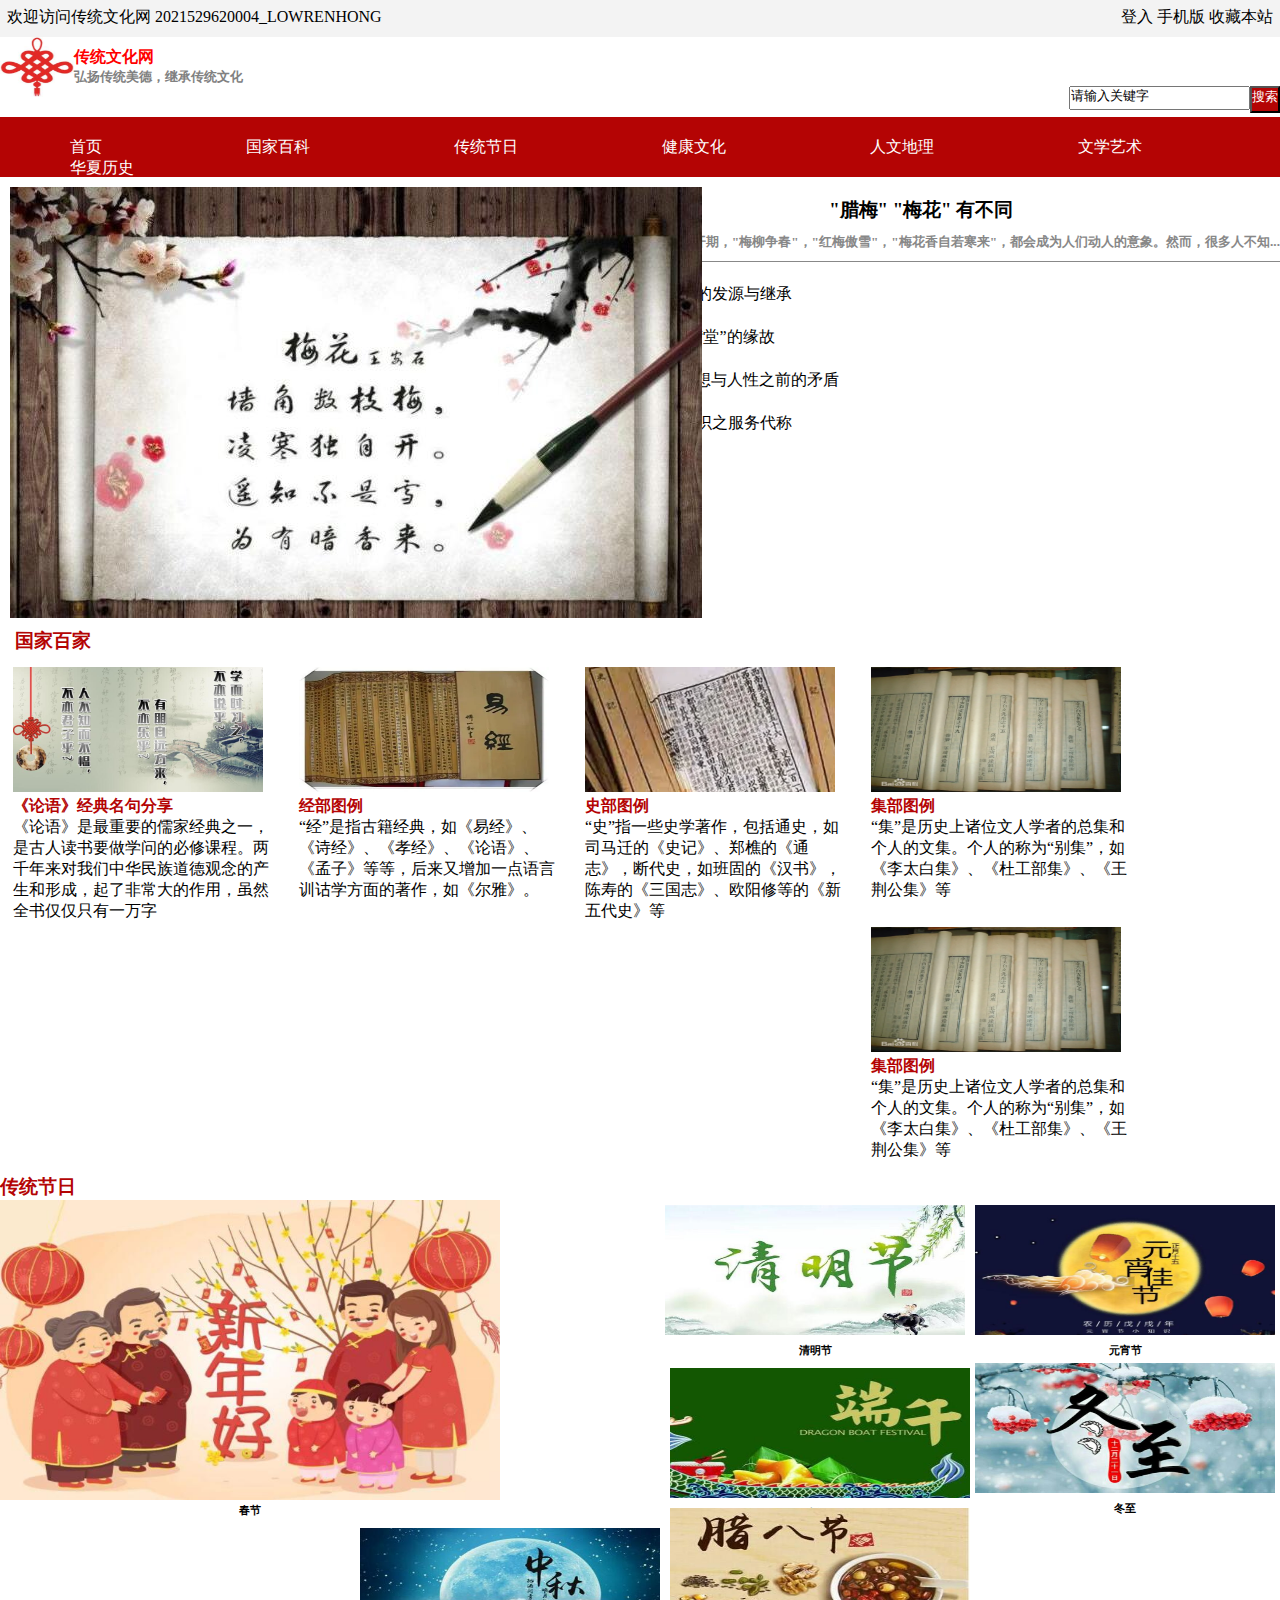
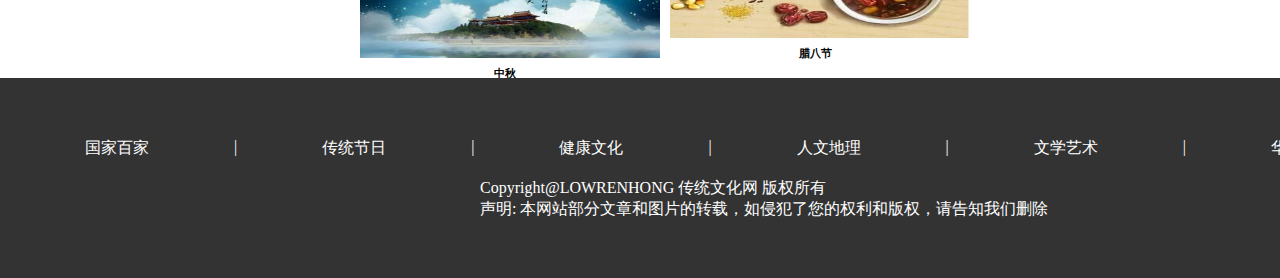
<file: WEB/Project2/Project 2/index.html>
<!DOCTYPE html>
<html lang="en">
<head>
    <meta charset="UTF-8">
    <meta name="viewport" content="width=device-width, initial-scale=1.0">
    <title>2021529620004_LOWRENHONG</title>
    <link href="style.css" rel="stylesheet" type="text/css">
</head>
<body>
    <div class="header_top">
        <ul class="left">
            <li>
                <a href="index.html">欢迎访问传统文化网</a>
                <a href="name.html" >2021529620004_LOWRENHONG</a>
            </li>
        </ul>
        <ul class="right">
            <li>
                <a href="login.html">登入</a>
                <a href="phoneversion.html" >手机版</a>
                <a href="favouritewebsite.html" >收藏本站</a>
            </li>
        </ul>
    </div>
    <div class="header_medium">
        <img src="传统文化2.jpg" alt="#" class="left">
        <h4 class="title">传统文化网</h4>
        <h5 class="title_des">弘扬传统美德，继承传统文化</h5>
        <button class="right">搜索</button>
        <input value="请输入关键字" class="right">
    </div>
    <div class="header_bottom">
        <ul>
            <li>
                <a href="index.html">首页</a>
                <a href="countrywiki.html">国家百科</a>
                <a href="traditionalday.html">传统节日</a>
                <a href="healthyculture.html">健康文化</a>
                <a href="geography.html">人文地理</a>
                <a href="art.html">文学艺术</a>
                <a href="chinahistory.html">华夏历史</a>
            </li>
        </ul>
    </div>
    <div class="body_top">
        <img src="banner.jpg" alt="image1">
        <img src="中国节日.jpg" alt="image2">
        <img src="重阳节.jpg" alt="image3">
    </div>
    <script src="script.js"></script>
    <div class="body_medium right">
        <h3 align="center">"腊梅" "梅花" 有不同</h3>
        <h5>每当梅花进入旺盛开期，"梅柳争春"，"红梅傲雪"，"梅花香自若寒来"，都会成为人们动人的意象。然而，很多人不知...</h5>
        <ul>
            <li>
                <a href="">中国端午节文化的发源与继承</a>
            </li>
            <li>
                <a href="">中国药店名称为“堂”的缘故</a>
            </li>
            <li>
                <a href="">墨家的“节用”思想与人性之前的矛盾</a>
            </li>
            <li>
                <a href="">中国古代文化常识之服务代称</a>
            </li>
            <li>
                <a href="">中秋节</a>
            </li>
            <li>
                <a href="">端午节</a>
            </li>
            <li>
                <a href="">春节</a>
            </li>
            <li>
                <a href="">冬至</a>
            </li>
            </li>
        </ul>
    </div>
    <div class="body_bottom left">
        <div class="bbtitle">
            <h3>国家百家</h3>
        </div>
        <ul>
            <li class="left">
                <img src="zaoan4.jpg">
                <h4>《论语》经典名句分享</h4>
                <p>《论语》是最重要的儒家经典之一，是古人读书要做学问的必修课程。两千年来对我们中华民族道德观念的产生和形成，起了非常大的作用，虽然全书仅仅只有一万字</p>
            </li>
            <li class="left">
                <img src="经.webp">
                <h4>经部图例</h4>
                <p>“经”是指古籍经典，如《易经》、《诗经》、《孝经》、《论语》、《孟子》等等，后来又增加一点语言训诂学方面的著作，如《尔雅》。</p>
            </li>
            <li class="left">
                <img src="史.webp">
                <h4>史部图例</h4>
                <p>“史”指一些史学著作，包括通史，如司马迁的《史记》、郑樵的《通志》，断代史，如班固的《汉书》，陈寿的《三国志》、欧阳修等的《新五代史》等</p>
            </li>
            <li class="left">
                <img src="集部图例.webp">
                <h4>集部图例</h4>
                <p>“集”是历史上诸位文人学者的总集和个人的文集。个人的称为“别集”，如《李太白集》、《杜工部集》、《王荆公集》等</p>
            </li>
            <li class="left">
                <img src="集部图例.webp">
                <h4>集部图例</h4>
                <p>“集”是历史上诸位文人学者的总集和个人的文集。个人的称为“别集”，如《李太白集》、《杜工部集》、《王荆公集》等</p>
            </li>
        </ul>
    </div>
    <div class="body_bottom2 left">
        <h3>传统节日</h3>
        <ul>
            <li class="left">
                <img src="春节.jpg" width="500px" height="300px">
                <h6 align="center">春节</h6>
            </li>
            <li class="right">
                <img src="元宵节.jpg" class="img">
                <h6 align="center">元宵节</h6>
            </li>
            <li class="right">
                <img src="清明节.jpg" class="img">
                <h6 align="center">清明节</h6>
            </li>
            <li class="right">
                <img src="冬至.jpg" class="img">
                <h6 align="center">冬至</h6>
            </li>
            <li class="right img">
                <img src="端午.jpg" class="img">
                <h6 align="center">端午</h6>
            </li>
            <li class="right img">
                <img src="腊八节.jpg" class="img">
                <h6 align="center">腊八节</h6>
            </li>
            <li class="right img">
                <img src="中秋.jpg" class="img">
                <h6 align="center">中秋</h6>
            </li>
        </ul>

    </div>
    <div class="footer left">
        <div class="footer_top">
            <ul>
                <li class="left">
                    <a href="countrywiki.html">国家百家</a>
                </li>
                <li class="left blank">
                    |
                </li>
                <li  class="left">
                    <a href="traditionalday.html">传统节日</a>
                </li>
                <li class="left blank">
                    |
                </li>
                <li  class="left">
                    <a href="healthyculture.html">健康文化</a>
                </li>
                <li class="left blank">
                    |
                </li>
                <li class="left">
                    <a href="geography.html">人文地理</a>
                </li>
                <li class="left blank">
                    |
                </li>
                <li class="left">
                    <a href="art.html">文学艺术</a>
                </li>
                <li class="left blank">
                    |
                </li>
                <li class="left">
                    <a href="chinahistory.html">华夏历史</a>
                </li>
            </ul>
        </div>
        <div class="footer_bottom">
            <p>Copyright@LOWRENHONG 传统文化网 版权所有</p>
            <p>声明: 本网站部分文章和图片的转载，如侵犯了您的权利和版权，请告知我们删除</p>
        </div>
    </div>
</body>
</html>
</file>
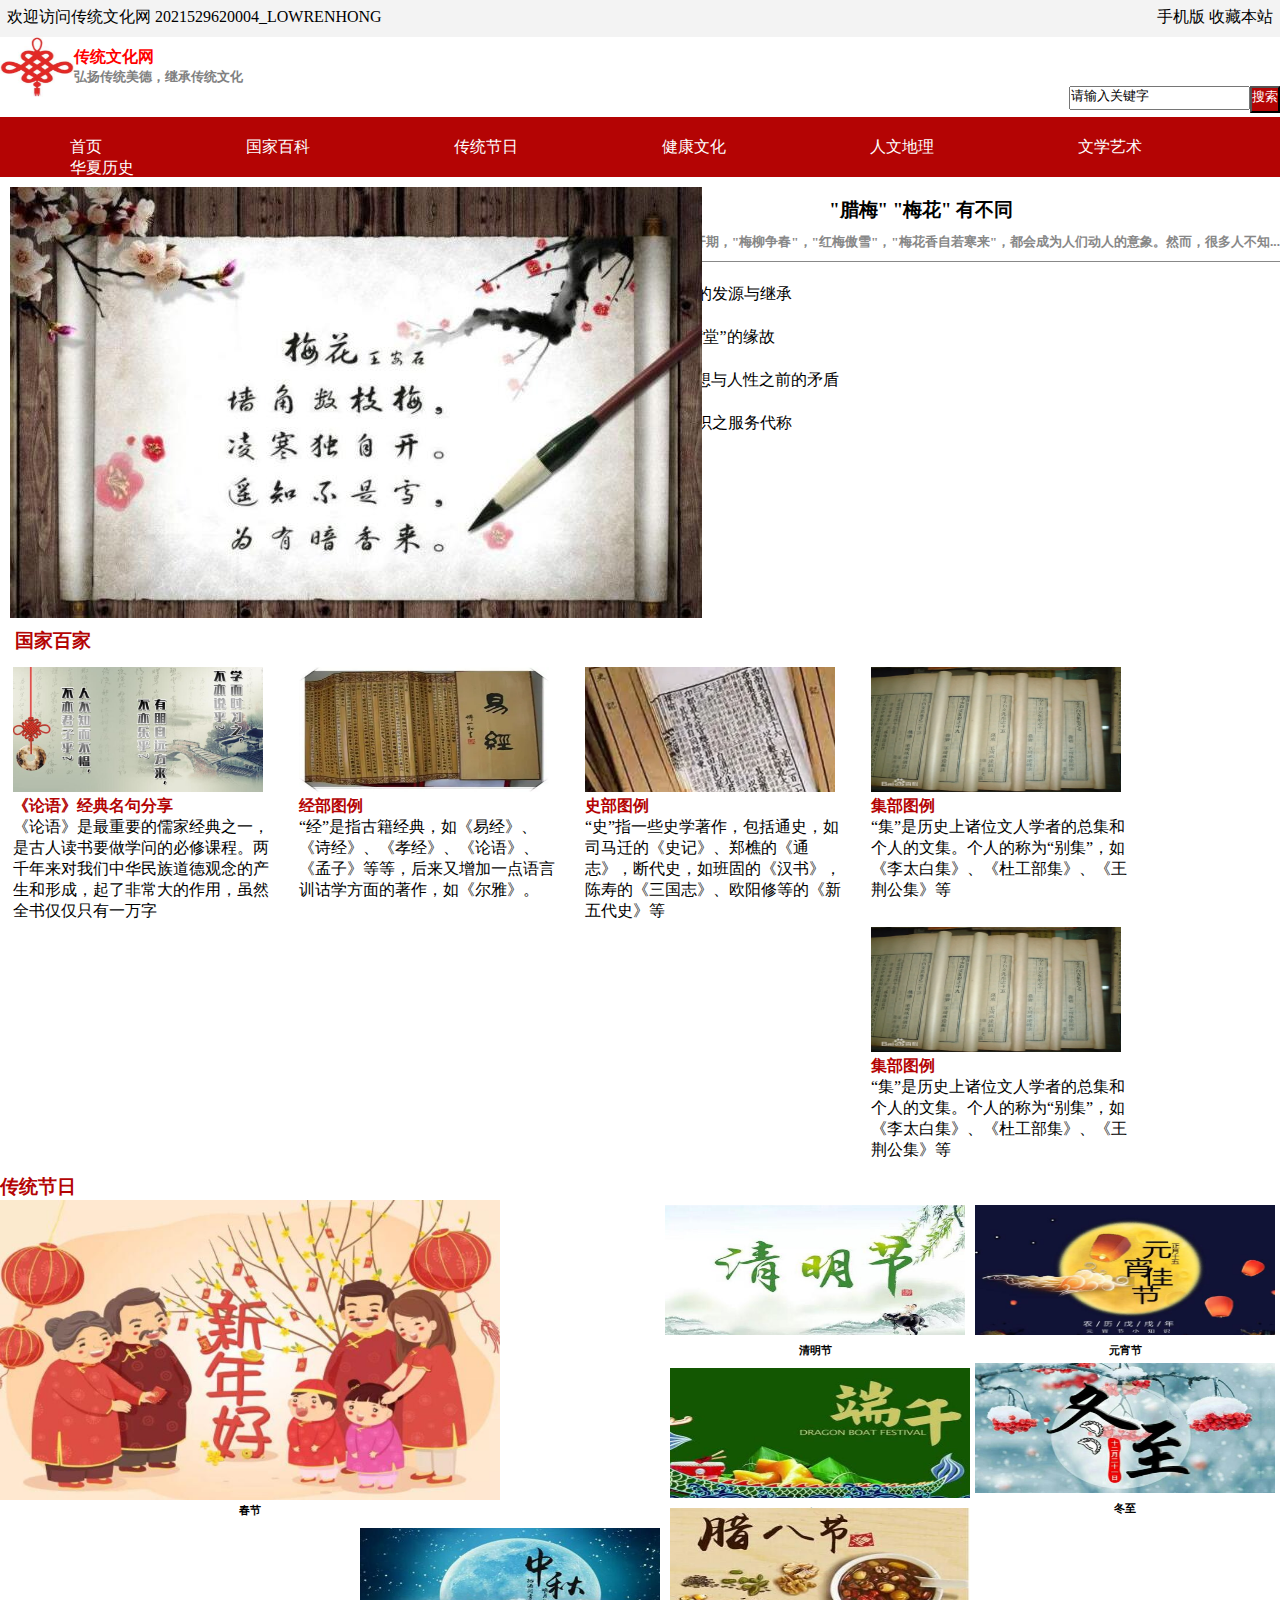
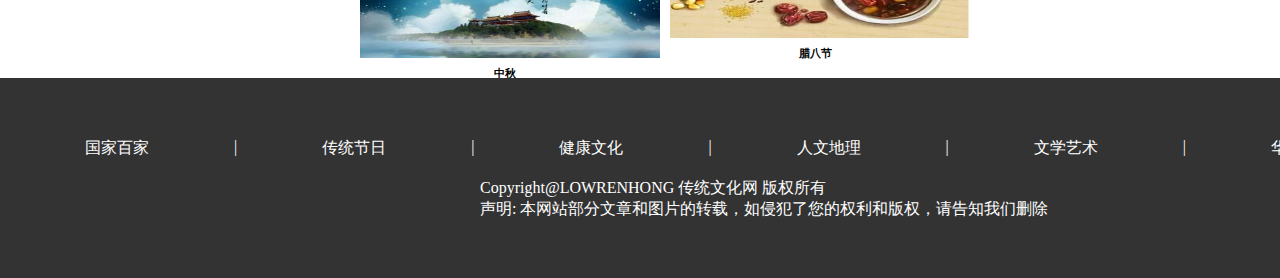
<file: WEB/Project2/Project 2/indexuser.html>
<!DOCTYPE html>
<html lang="en">
<head>
    <meta charset="UTF-8">
    <meta name="viewport" content="width=device-width, initial-scale=1.0">
    <title>2021529620004_LOWRENHONG</title>
    <link href="style.css" rel="stylesheet" type="text/css">
</head>
<body>
    <div class="header_top">
        <ul class="left">
            <li>
                <a href="index.html">欢迎访问传统文化网</a>
                <a href="name.html" >2021529620004_LOWRENHONG</a>
            </li>
        </ul>
        <ul class="right">
            <li>
                <a href="phoneversion.html" >手机版</a>
                <a href="favouritewebsite.html" >收藏本站</a>
            </li>
        </ul>
    </div>
    <div class="header_medium">
        <img src="传统文化2.jpg" alt="#" class="left">
        <h4 class="title">传统文化网</h4>
        <h5 class="title_des">弘扬传统美德，继承传统文化</h5>
        <button class="right">搜索</button>
        <input value="请输入关键字" class="right">
    </div>
    <div class="header_bottom">
        <ul>
            <li>
                <a href="index.html">首页</a>
                <a href="countrywiki.html">国家百科</a>
                <a href="traditionalday.html">传统节日</a>
                <a href="healthyculture.html">健康文化</a>
                <a href="geography.html">人文地理</a>
                <a href="art.html">文学艺术</a>
                <a href="chinahistory.html">华夏历史</a>
            </li>
        </ul>
    </div>
    <div class="body_top">
        <img src="banner.jpg" class="left">
        <img src="中国节日.jpg" alt="image2">
        <img src="重阳节.jpg" alt="image3">
    </div>
    <script src="script.js"></script>
    <div class="body_medium right">
        <h3 align="center">"腊梅" "梅花" 有不同</h3>
        <h5>每当梅花进入旺盛开期，"梅柳争春"，"红梅傲雪"，"梅花香自若寒来"，都会成为人们动人的意象。然而，很多人不知...</h5>
        <ul>
            <li>
                <a href="">中国端午节文化的发源与继承</a>
            </li>
            <li>
                <a href="">中国药店名称为“堂”的缘故</a>
            </li>
            <li>
                <a href="">墨家的“节用”思想与人性之前的矛盾</a>
            </li>
            <li>
                <a href="">中国古代文化常识之服务代称</a>
            </li>
            <li>
                <a href="">中秋节</a>
            </li>
            <li>
                <a href="">端午节</a>
            </li>
            <li>
                <a href="">春节</a>
            </li>
            <li>
                <a href="">冬至</a>
            </li>
            </li>
        </ul>
    </div>
    <div class="body_bottom left">
        <div class="bbtitle">
            <h3>国家百家</h3>
        </div>
        <ul>
            <li class="left">
                <img src="zaoan4.jpg">
                <h4>《论语》经典名句分享</h4>
                <p>《论语》是最重要的儒家经典之一，是古人读书要做学问的必修课程。两千年来对我们中华民族道德观念的产生和形成，起了非常大的作用，虽然全书仅仅只有一万字</p>
            </li>
            <li class="left">
                <img src="经.webp">
                <h4>经部图例</h4>
                <p>“经”是指古籍经典，如《易经》、《诗经》、《孝经》、《论语》、《孟子》等等，后来又增加一点语言训诂学方面的著作，如《尔雅》。</p>
            </li>
            <li class="left">
                <img src="史.webp">
                <h4>史部图例</h4>
                <p>“史”指一些史学著作，包括通史，如司马迁的《史记》、郑樵的《通志》，断代史，如班固的《汉书》，陈寿的《三国志》、欧阳修等的《新五代史》等</p>
            </li>
            <li class="left">
                <img src="集部图例.webp">
                <h4>集部图例</h4>
                <p>“集”是历史上诸位文人学者的总集和个人的文集。个人的称为“别集”，如《李太白集》、《杜工部集》、《王荆公集》等</p>
            </li>
            <li class="left">
                <img src="集部图例.webp">
                <h4>集部图例</h4>
                <p>“集”是历史上诸位文人学者的总集和个人的文集。个人的称为“别集”，如《李太白集》、《杜工部集》、《王荆公集》等</p>
            </li>
        </ul>
    </div>
    <div class="body_bottom2 left">
        <h3>传统节日</h3>
        <ul>
            <li class="left">
                <img src="春节.jpg" width="500px" height="300px">
                <h6 align="center">春节</h6>
            </li>
            <li class="right">
                <img src="元宵节.jpg" class="img">
                <h6 align="center">元宵节</h6>
            </li>
            <li class="right">
                <img src="清明节.jpg" class="img">
                <h6 align="center">清明节</h6>
            </li>
            <li class="right">
                <img src="冬至.jpg" class="img">
                <h6 align="center">冬至</h6>
            </li>
            <li class="right img">
                <img src="端午.jpg" class="img">
                <h6 align="center">端午</h6>
            </li>
            <li class="right img">
                <img src="腊八节.jpg" class="img">
                <h6 align="center">腊八节</h6>
            </li>
            <li class="right img">
                <img src="中秋.jpg" class="img">
                <h6 align="center">中秋</h6>
            </li>
        </ul>

    </div>
    <div class="footer left">
        <div class="footer_top">
            <ul>
                <li class="left">
                    <a href="countrywiki.html">国家百家</a>
                </li>
                <li class="left blank">
                    |
                </li>
                <li  class="left">
                    <a href="traditionalday.html">传统节日</a>
                </li>
                <li class="left blank">
                    |
                </li>
                <li  class="left">
                    <a href="healthyculture.html">健康文化</a>
                </li>
                <li class="left blank">
                    |
                </li>
                <li class="left">
                    <a href="geography.html">人文地理</a>
                </li>
                <li class="left blank">
                    |
                </li>
                <li class="left">
                    <a href="art.html">文学艺术</a>
                </li>
                <li class="left blank">
                    |
                </li>
                <li class="left">
                    <a href="chinahistory.html">华夏历史</a>
                </li>
            </ul>
        </div>
        <div class="footer_bottom">
            <p>Copyright@LOWRENHONG 传统文化网 版权所有</p>
            <p>声明: 本网站部分文章和图片的转载，如侵犯了您的权利和版权，请告知我们删除</p>
        </div>
    </div>
</body>
</html>
</file>
<file: WEB/Project2/Project 2/style.css>
*{
    margin: 0px;
    padding: 0px;
}

.header_top
{
    display: block;
    height: 37px;
    background-color:#f3f3f3;
}

.header_top ul li
{
    list-style: none;
    padding: 7px;
}
.header_top ul li a
{
    text-decoration: none;
    color: black;
    color: black;
}
.left
{
    float: left;
}
.right
{
    float: right;
}
.header_medium
{
    display: block;
    height: 80px;
}

.header_medium img
{
    height: 60px;
    width: 74px;
}
.header_medium .title
{
    padding-top: 10px;
    color: red;
}
.header_medium .title_des
{
    color: #818181;
}
.header_medium button
{
    background-color: #b40404;
    color: white;
}
.header_medium .right
{
    padding-bottom: 5px;
}
.header_bottom
{
    display: block;
    height: 40px;
    background-color: #b40404;
    padding-top: 20px;
}
.header_bottom ul li a
{
    text-decoration: none;
    color: white;
    padding-left: 70px;
    padding-right: 70px;
}
.body_top
{
    margin: 10px;
}
.body_top img
{
    width: auto;
    height: auto;
    position: absolute;
    transition: opacity 1s ease-in-out;
}
.body_top img:not(:first-child) {
    opacity: 0;
}

.body_medium h3
{
    margin-top: 10px;
    padding-bottom: 10px;
}
.body_medium h5
{
    display: block;
    text-indent: 2em;
    color: #888888;
    padding-bottom: 10px;
    border-bottom: 1px solid #888888;
}
.body_medium ul li a
{
    text-decoration: none;
    color: black;
}
.body_medium ul li
{
    margin: 22px;
}
.bbtitle
{
    margin-left: 15px;
   color: #b40404;
}
.body_bottom ul li h4
{
    color: #b40404;
}

.body_bottom ul li
{
    list-style: none;
    width: 260px;
    margin: 13px;
}
.body_bottom ul li img
{
    width: 250px;
    height: 125px;
}
.body_bottom2 h3
{
    color: #b40404;
}
.body_bottom2 ul li
{
    list-style: none;
}
.img
{
    margin: 5px;
    width: 300px;
    height: 130px;
}
.footer
{
    margin-top: 20px;
    display: block;
    height: 200px;
    width: 1470px;
    background-color: #333333;
}
.footer_top ul li
{
    list-style: none;
    margin-top: 60px;
    margin-left:85px;
}
.blank
{
    color: white;
}
.footer_top ul li a
{
    color: white;
    text-decoration: none;
}
.footer_bottom
{
    margin-top: 100px;
    margin-left: 480px;
    color: white;
}
</file>
